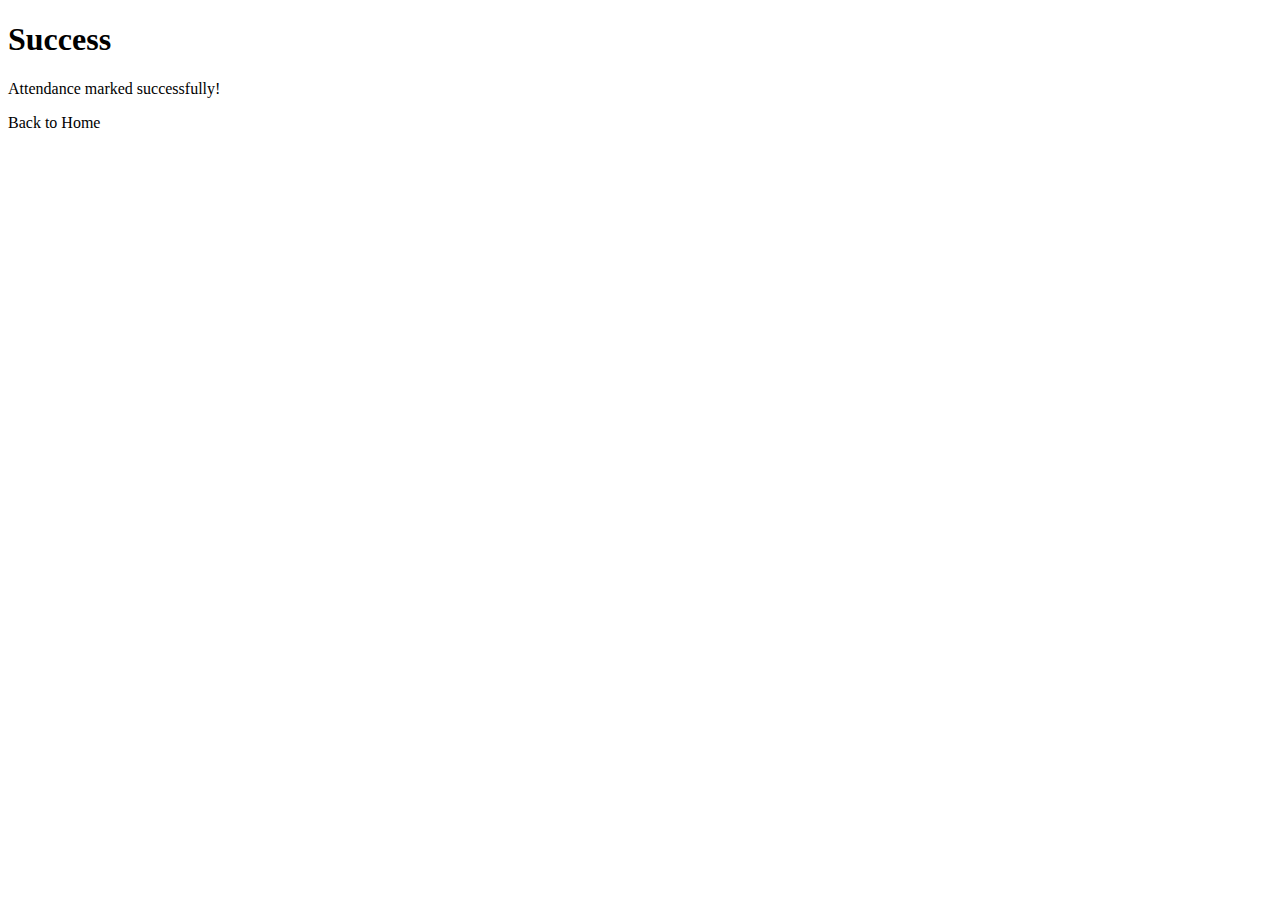
<file: src/main/resources/templates/success.html>
<!DOCTYPE html>
<html xmlns:th="http://www.thymeleaf.org">
<head>
    <title>Success</title>
    <link rel="stylesheet" th:href="@{/css/styles.css}" />
</head>
<body>
<h1>Success</h1>
<p>Attendance marked successfully!</p>
<p><a th:href="@{/home}">Back to Home</a></p>
</body>
</html>
</file>
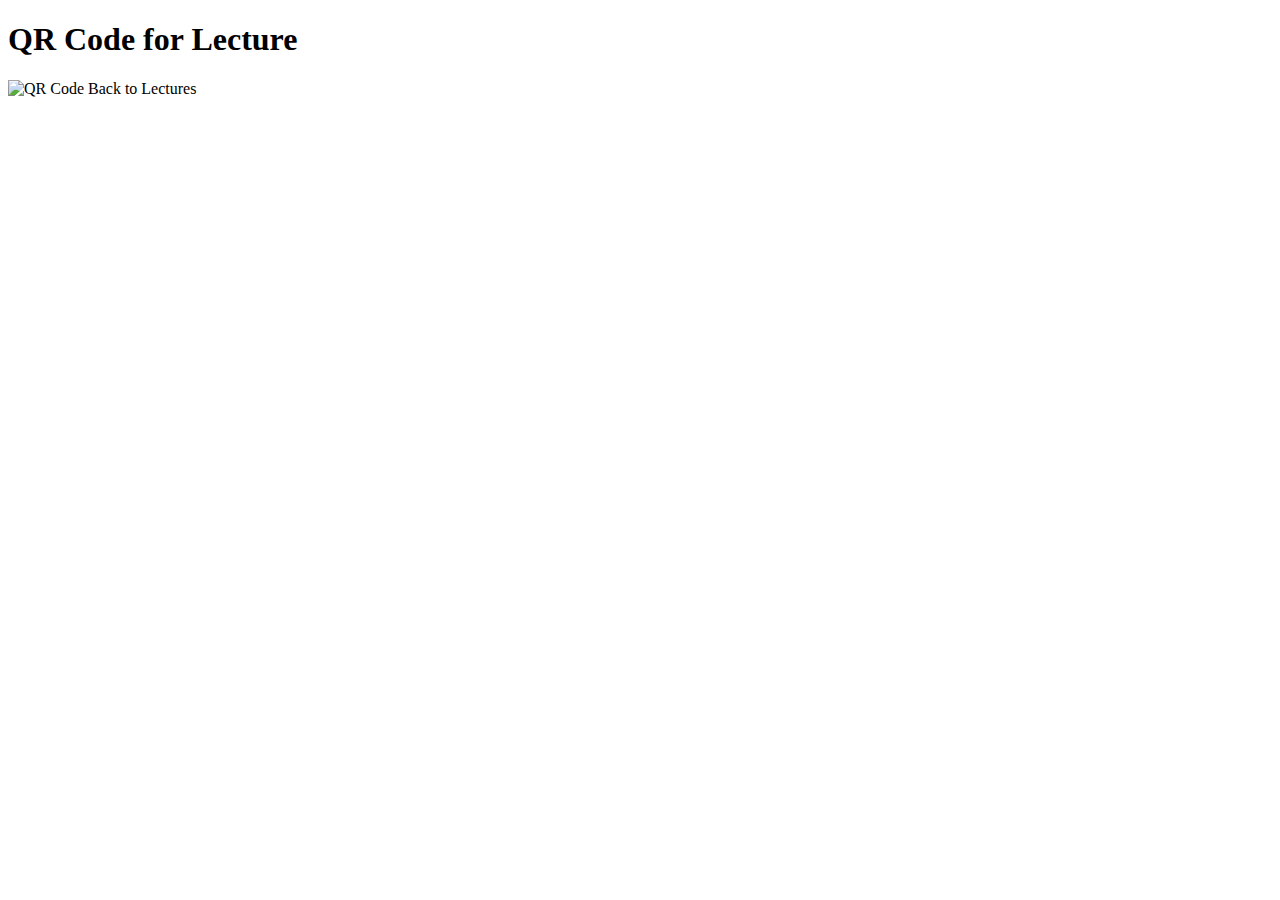
<file: src/main/resources/templates/instructor/qr_code.html>
<!DOCTYPE html>
<html xmlns:th="http://www.thymeleaf.org">
<head>
    <title>QR Code</title>
</head>
<body>
<h1>QR Code for Lecture</h1>
<img th:src="${qrCodeUrl}" alt="QR Code"/>
<a th:href="@{/instructor/courses/{id}/lectures(id=${course.id})}">Back to Lectures</a>
</body>
</html>
</file>
